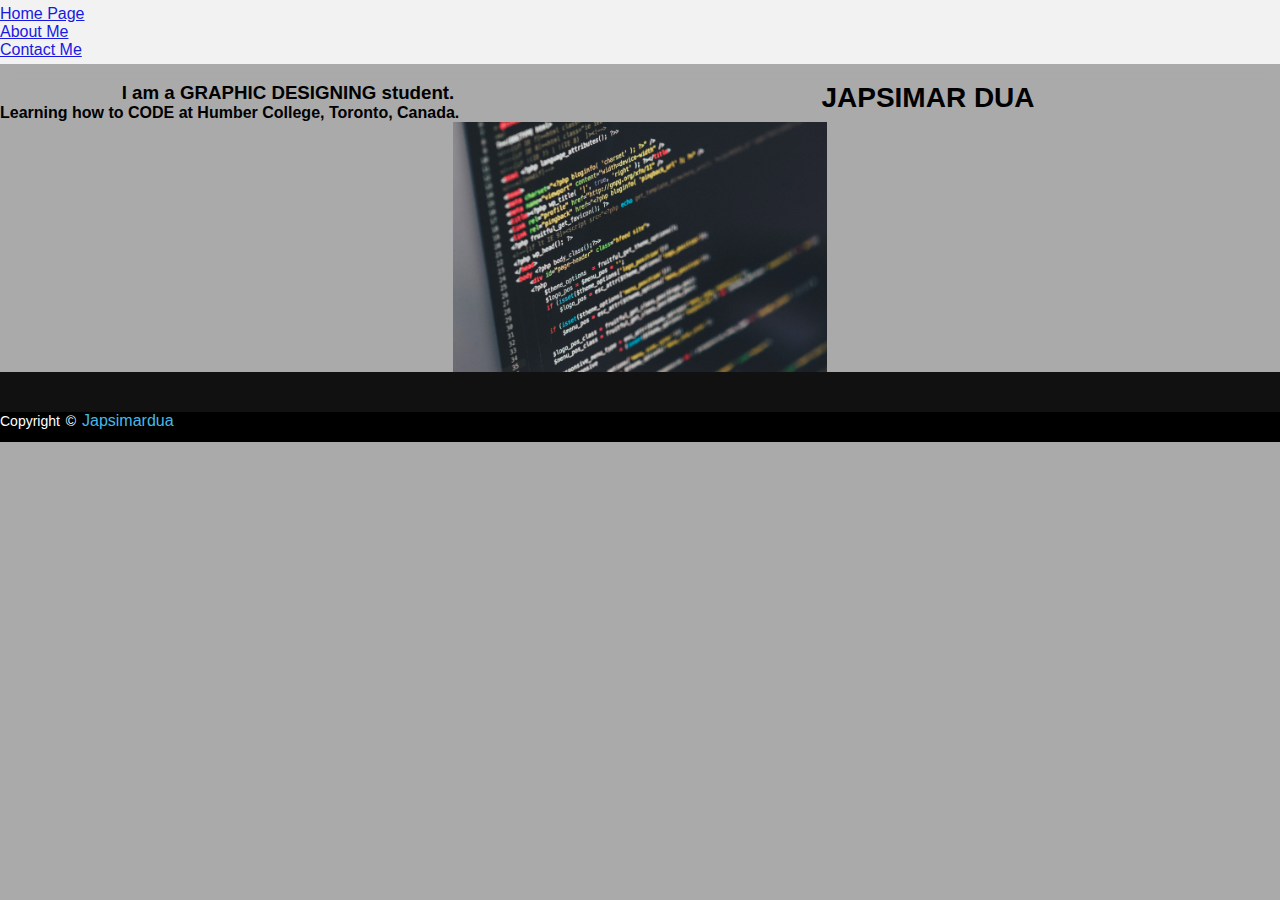
<file: index.html>
<!DOCTYPE html>
<html lang="en">
<head>

<title> Home - Japsimar Dua</title>
<link rel="stylesheet" href="./styles.css">
</head>
<body>
    <nav class="nav">

        <ul>
    
             <li><a href=index.html> Home Page </a> </li>
    
         <li><a href="./about-me.html"> About Me  </a> </li> 
    
        <li><a href="./contact-me.html"> Contact Me </a> </li> 
        </ul>
        </nav>
          <br>

        <main>

            <h1 style="text-align:center;" class="head"> Japsimar Dua </h1> 
            
            <h3>
                  <p style="text-align:center"> I am a <strong> GRAPHIC DESIGNING </strong> student. </p> </h3>
                     
                     <h4> Learning how to CODE at Humber College, Toronto, Canada.</h4>
                      <img src ="coding-unsplash.jpg" style="height: 250px;" class="img"> </p>

     </form>
        </main>
             <footer>
        
             <div class="footer-bottom">
              <p>copyright &copy; <a href="#">japsimardua</a></p>
             </div>
  
                </footer>

            


    </body>

</html>
</file>
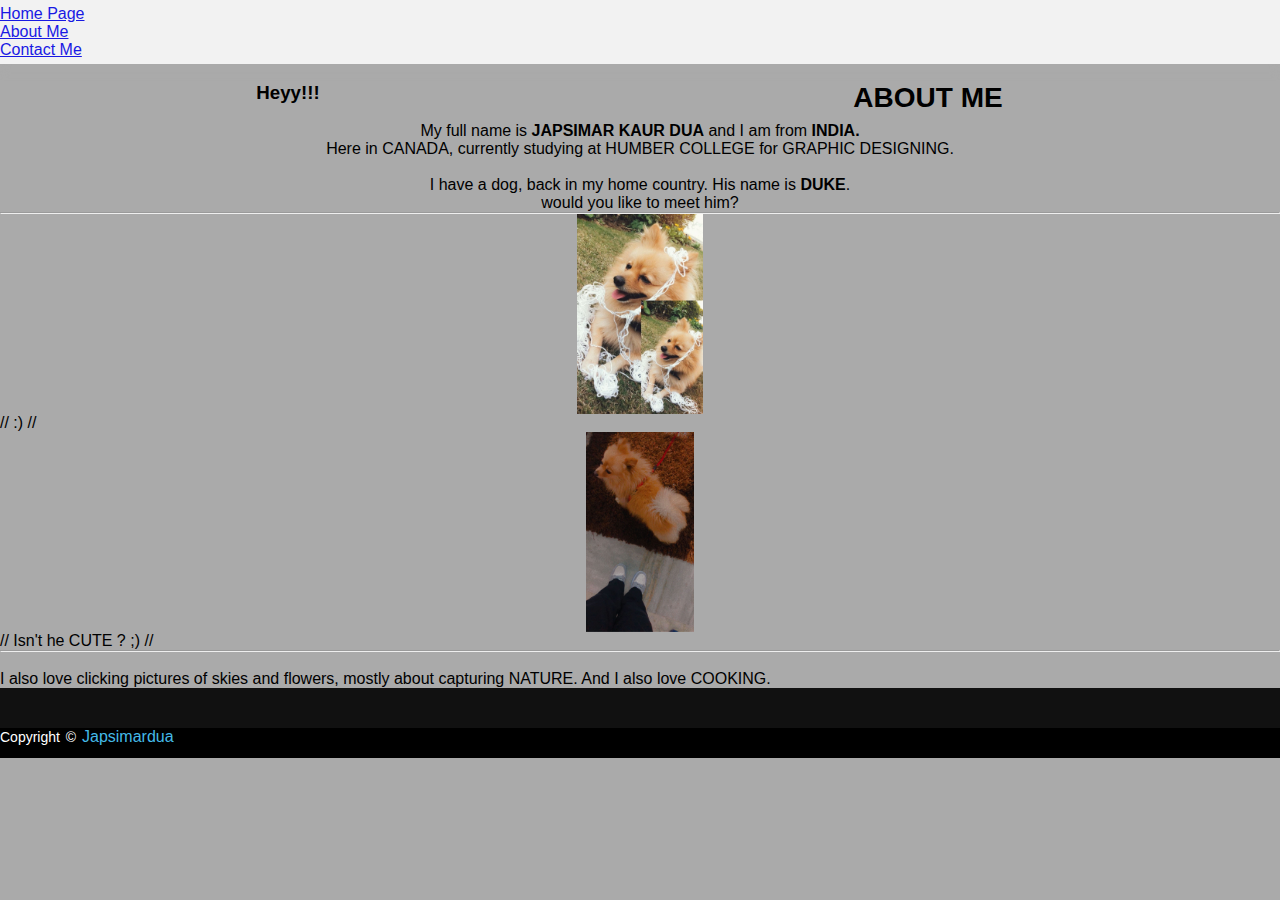
<file: about-me.html>
<!DOCTYPE html>
<html lang="en">
<head>

<title> Home - Japsimar Dua</title>
<link rel="stylesheet" href="./styles.css">
</head>
<body>
    <nav class="nav">

        <ul>
    
             <li><a href=index.html> Home Page </a> </li>
    
         <li><a href="./about-me.html"> About Me  </a> </li> 
    
        <li><a href="./contact-me.html"> Contact Me </a> </li> 
        </ul>
        </nav>
<br>
<main>
    <h1 style="text-align:center;" class="head"> About Me </h1>  
  <h3> <p style="text-align:center ;"> <strong>Heyy!!!</strong> </p> </h3>


    <p style="text-align: center ;"> 
     
<br>
My full name is <strong>JAPSIMAR KAUR DUA</strong> and I am from <strong>INDIA.</strong>
<br> Here in CANADA, currently studying at HUMBER COLLEGE for GRAPHIC DESIGNING.
<br><br> I have a dog, back in my home country. His name is <strong>DUKE</strong>. 
<br> would you like to meet him?
<br> <hr> <img src="duke.JPG" style="height:200px ;" class="img"> // :) //  <img src="dog.JPG" style="height:200px; " class="img"> // Isn't he CUTE ? ;) // <hr>
<br> I also love clicking pictures of skies and flowers, mostly about capturing NATURE. And I also love COOKING.

</p>
</main>

<footer>
        
    <div class="footer-bottom">
        <p>copyright &copy; <a href="#">japsimardua</a></p>
    </div>
  
  </footer>



</body>
</html>
</file>
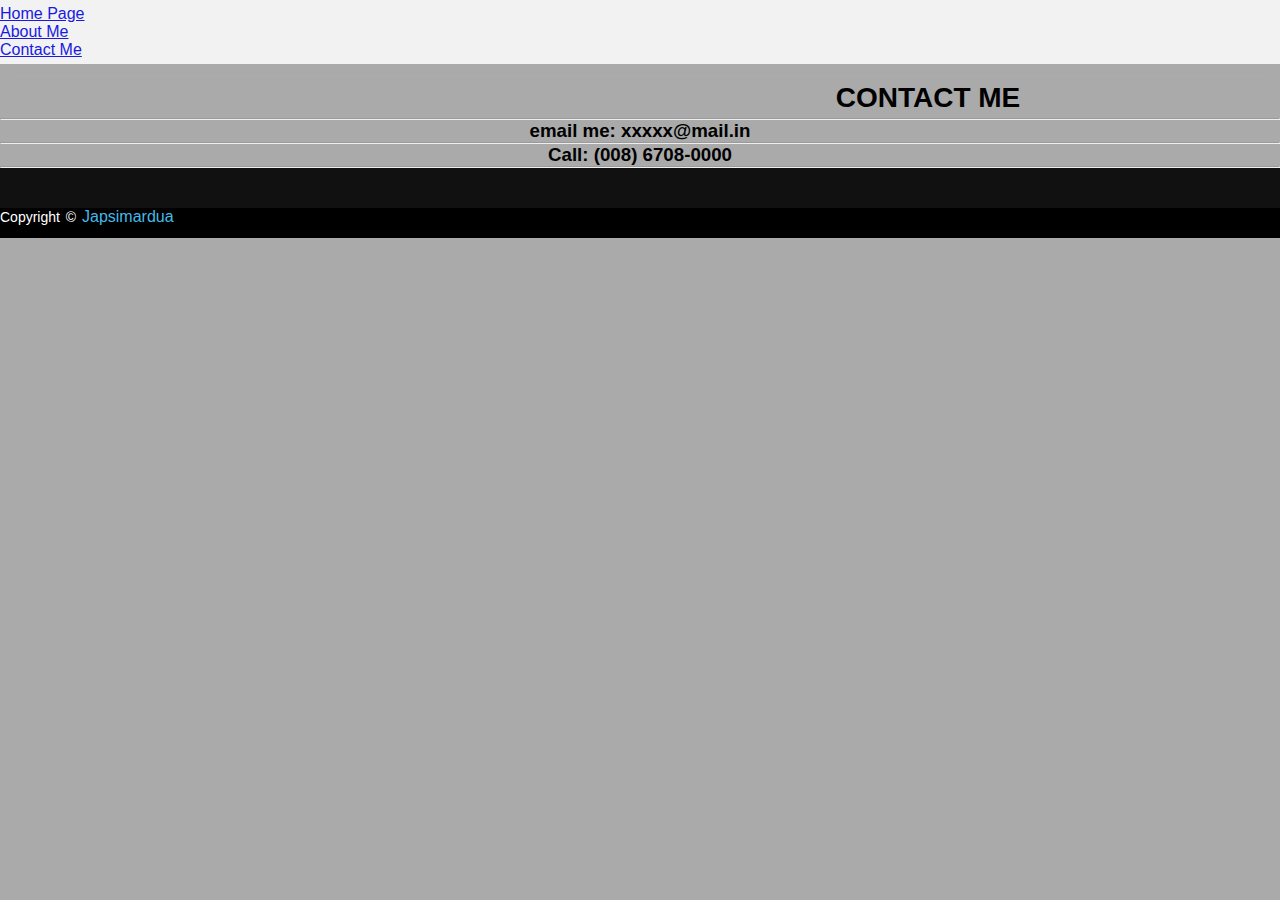
<file: contact-me.html>
<!DOCTYPE html>
<html lang="en">
<head>

<title> Home - Japsimar Dua</title>
<link rel="stylesheet" href="./styles.css">
</head>
<body>
    <nav class="nav">

        <ul>
    
             <li><a href=index.html> Home Page </a> </li>
   
         <li><a href="./about-me.html"> About Me  </a> </li> 
    
        <li><a href="./contact-me.html"> Contact Me </a> </li> 
        </ul>
        </nav>
<br>
<main>
    <h1 style="text-align:center;" class="head"> Contact Me </h1> 
    <br>
    <br> <hr>
<h3>
    <p style="text-align:center ;">  <strong>email me: xxxxx@mail.in  </strong> </p>  <hr>
<p style="text-align:center ;"> <strong> Call:  (008) 6708-0000 </strong> </p> <hr>


    </h3>
</main>
    <footer>
        
        <div class="footer-bottom">
            <p>copyright &copy; <a href="#">japsimardua</a></p>
        </div>
      
      </footer>



</body>

</html>
</file>
<file: styles.css>
*,
*::after,
*::before {
  box-sizing: border-box;
  padding: 0;
  margin: 0;
}

.html {
  font-size: 62.5%;
}

body {
  font-family: "Poppins", sans-serif;
  background-color: #aaa;
}

.nav {
    box-shadow: 0px 5px 10px 0px #aaa;
  position:relative;
  width: 100%;
  background: #fff;
  color: #000;
  opacity: 0.85;
  height: 50px;
  z-index: 12;
  display: flex;
  justify-content: space-between;
  height: 64px;
  align-items: center;
}


.head {

    float:inline-end;
    text-align: center;
	width: 55%;
    text-transform: uppercase;
	font-size: 28px;
}


h1 {
    text-align: center;
}


.img {
    display: block;
    margin-left: auto;
    margin-right: auto;
    
}

footer{
 
    background: #111;
    height: auto;
    width: 100vw;
    padding-top: 40px;
    color: #fff;
  
  }

  .footer-bottom{
    background: #000;
    padding: 0px;
    padding-bottom: 30px;
    text-align: center;
  }
  .footer-bottom p{
    float: left;
      font-size: 14px;
      word-spacing: 2px;
      text-transform: capitalize;
  }
  .footer-bottom p a{
  color:#44bae8;
  font-size: 16px;
  text-decoration: none;
  }
</file>
